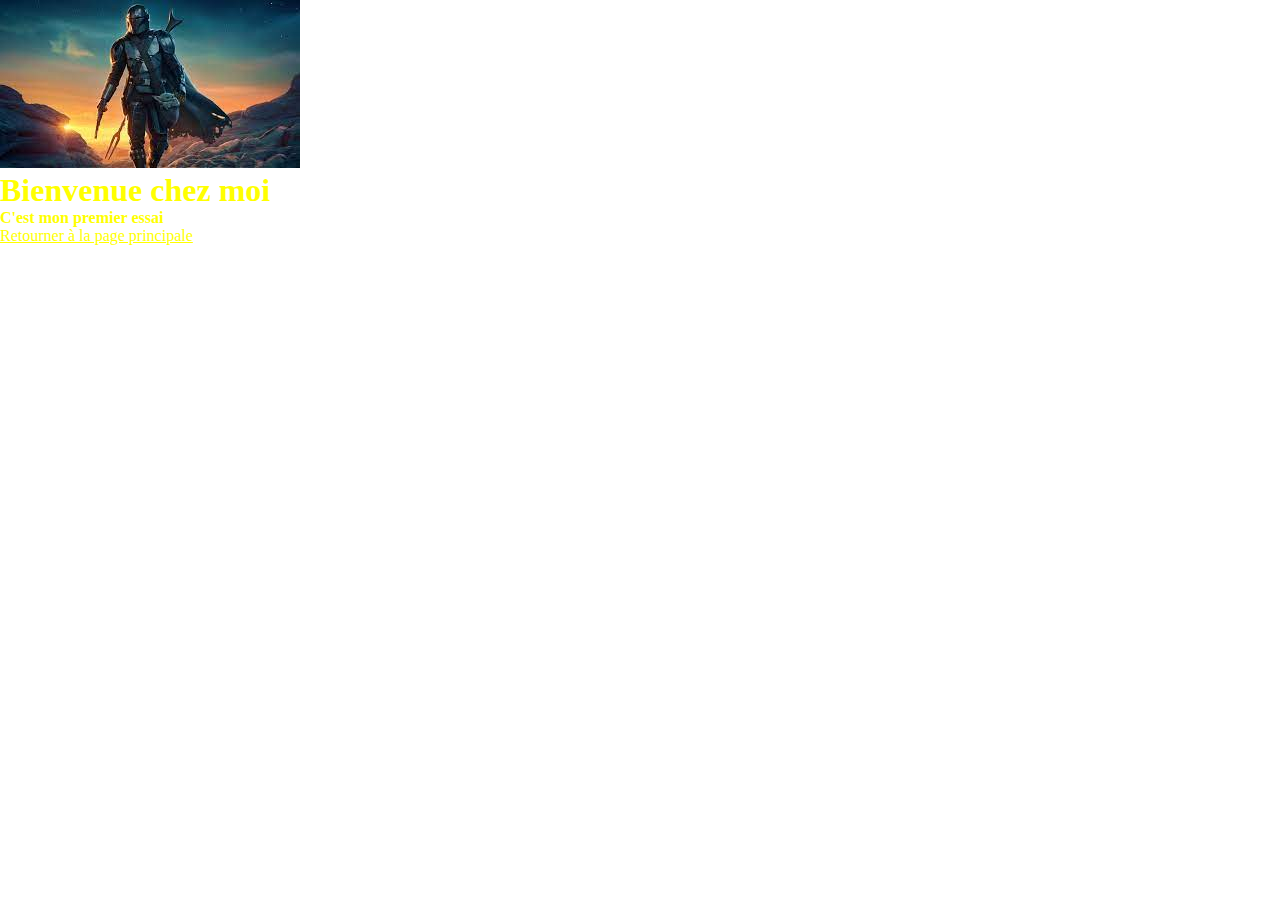
<file: deux.html>
<!doctype html>
<html>
   <link rel="stylesheet" href="style.css" >
   <meta charset="utf-8">
   <head>
      
      <img src="images/themandalorian.jpeg" title="themandalorian" alt="avatar">
       <title>Ma premiere page</title>
   </head>
   <body>
      <h1>Bienvenue chez moi</h1>
      <p><b>C'est mon premier essai</b></p>
      <a href="index.html">Retourner à la page principale</a>
   </body>
</html>
</file>
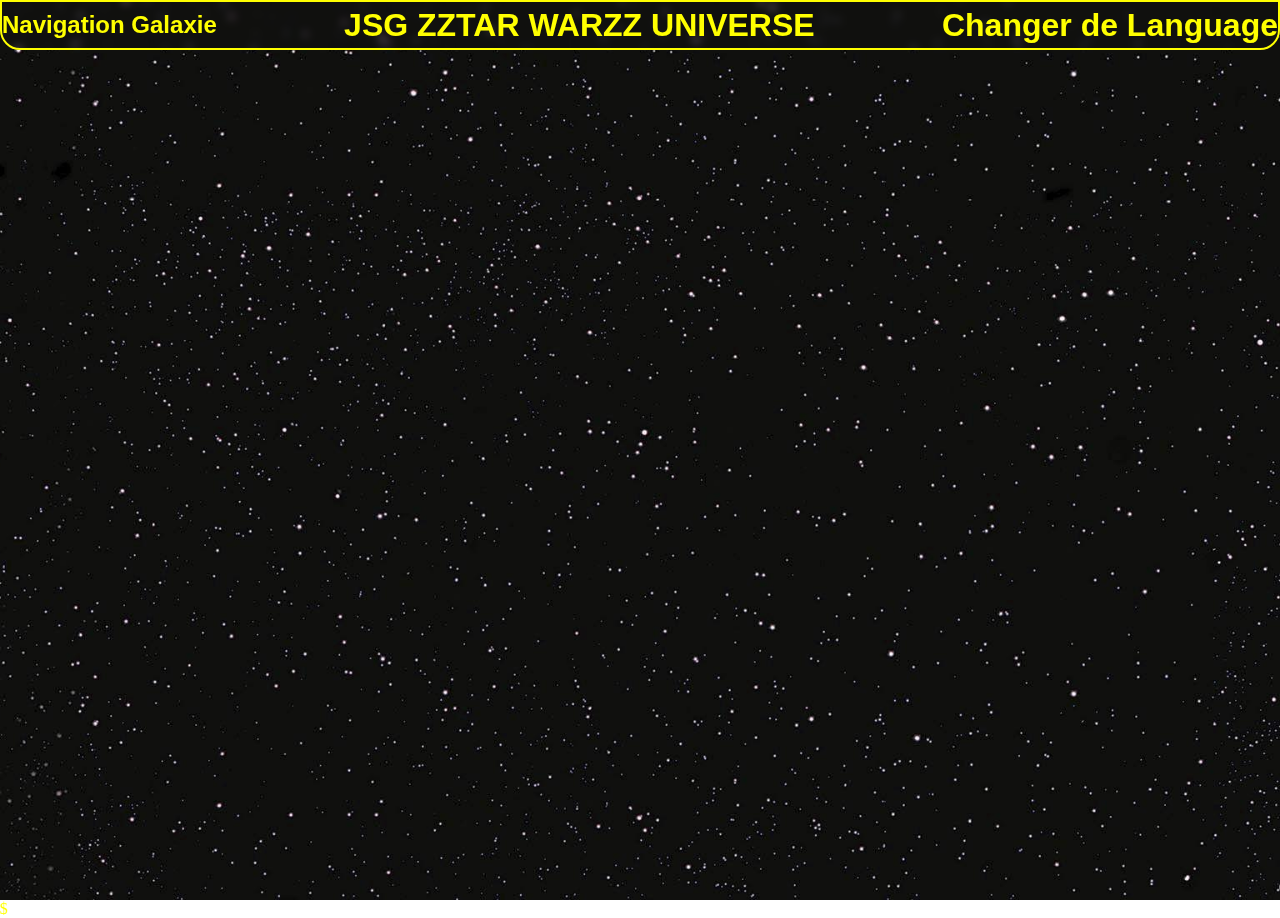
<file: home.html>
<!doctype html>
<html>
   <head>
      <meta charset="utf-8">
      <meta http-equiv="X-UA-Compatible" content="IE=edge">
      <meta name="viewport" content="width=device-width,initial-scale=1.0">
      <link rel="stylesheet" href="stylesheet/mainstyle.css" >
      <link rel="stylesheet" href="stylesheet/homestyle.css">
      <title>Responsive Animated Login Form using HTML CSS</title>
   </head>
   <body>
      <div class="page_French">
         <section>
            
               <!-- Place in Body where you'd like intro to appear -->
               <!-- The Navigation BAR -->
               <div class="navbar">
                  <div class="Menu-planet-button-navbar">
                     <h2> <a href="#"> Navigation Galaxie</a></h2>
                  </div>
                  <center>
                     <div class="Title">
                        <h1> JSG ZZTAR WARZZ UNIVERSE </h1>
                     </div>
                  </center>
                  
                   
                   <div class="LanguageSelector">
                      <a href="./homebis.html"><h1>Changer de Language</h1></a>
                   </div>
                </div>
               
               <!-- button or link or whatever -->
               
                  <!--Main Menu redirecting to the planets-->   
                  <div class="boxplanets">
                     <div class="box">
                        <div class="Corrusant">
                           <center>
                              <a href="#">
                                 <h1>Corrusant</h1>
                              </a>
                           </center>
                        </div>
                     </div>
                     
                     <div class="box">
                        <div class="Naboo">
                           <center>
                              <a href="#">
                                 <h1>Naboo</h1>
                              </a>
                           </center>
                        </div>
                     </div>
                     <div class="box">
                        <div class="Scariff">
                           <center>
                              <a href="#">
                                 <h1>Scariff</h1>
                              </a>
                           </center>                        </div>
                     </div>
                     <div class="box">
                        <div class="Dathomir">
                           <center>
                              <a href="#">
                                 <h1>Dathomir</h1>
                              </a>
                           </center>                        </div>
                     </div>
                  </div>
            
         </section>
      </div>
      
      
      <!--importation de fichier et d'icons-->
      <audio id="Intromusic" src=""></audio>

      <script src="scriptmenuhome.js"> </script>
      
      
   </body>
$
</html>
</file>
<file: style.css>
/*******************************************************************************************/
/*     POLICE                                                                              */
/*******************************************************************************************/

*{
  margin: 0;
  padding: 0;
  box-sizing: border-box;
  color: yellow;
}

@font-face {
  font-family: 'Aurebesh';
  src: url('./fonts/galactic_basic/galbasic.ttf') format('truetype') ;
  /* font: size 10%;  */
  font-weight: 100;
}

@font-face {
  font-family: 'Aurebesh2';
  src: url('./fonts/galactic_basic/AurebeshEnglishRegular-rjeO.ttf') format('truetype') ;
  /* font-size: 10%; */
}
.page_French{
  font-family: "Droid Sans", arial, verdana, sans-serif;
}

.page_Aurebesh{
  font-family: 'Aurebesh';
}
.page_Aurebesh2{
  font-family: 'Aurebesh2';
}
/* .PoliceAurebesh.active {
  transition: transform .18s ease;
  transform: font-family 'Aurebesh';
}

.PoliceAurebesh2.active {
  transition: transform .18s ease;
  transform: font-family 'Aurebesh2';
} */

/*******************************************************************************************/
/*     Main                                                                                */
/*******************************************************************************************/
section {
  display: flex;
  justify-content: center;
  align-items: center;
  min-height: 100vh;
  background: url('images/fond\ etoilé.jpg') no-repeat;
  background-size: cover;
  background-position: center;
  animation: animationfd 5s linear infinite;
}

/* img{
  border-image-width: auto;
} */

.navbar{
  position: fixed;
  top: 0;
  left: 0;
  width: 100%;
  height: 50px;
  align-items: center;
  justify-content: space-between ;
  background-color: transparent;
  backdrop-filter: blur(5px);
  border-bottom-left-radius: 20px;
  border-bottom-right-radius: 20px;
  border: 1px solid yellow;
  display: flex; 
}
.login-button-navbar{
  position: relative;
  justify-content: center;
}


/*******************************************************************************************/
/*     Box Login                                                                           */
/*******************************************************************************************/
.wrapper {
  opacity :1;
  transition-delay: 0.5s;
  transition: opacity 0.5s ease-in, height 0.5s ease-in;
  position: relative;
  width: 400px;
  height: 450px;
  background-color: transparent;
  border-radius: 30px;
  border: 2px solid yellow;
  display: flex;
  justify-content: center;
  align-items: center;
  backdrop-filter: blur(3px);
  box-shadow: 0 0 30px black;
  overflow: hidden;
  transition: height .2s ease ;
}
.form-box h2{
  font-size: 3em;
  color: yellow;
  text-align: center;
  /* justify-content: center;
  align-items: center; */
}
.form-box{
  position: absolute;
  
}

.input-box {
  position: relative;
  width: 320px;
  margin: 30px 0;
  border-bottom: 2px solid;
}

.input-box label {
  position: absolute;
  top: 50%;
  left: 5px;
  transform: translateY(-50%);
  font-size: 1em;
  pointer-events: none;
  transition: .5s;
}

.input-box input:focus~label,
.input-box input:valid~label {
  top: -6px;
}

.input-box input {
  width: 100%;
  height: 50px;
  background: transparent;
  border: none;
  outline: none;
  font-size: 1em;
  color: black;
  padding: 0 40px 0 5px;
}

.input-box .icon {
  position: absolute;
  right: 10px;
  color: blue;
  font-size: 1.5em;
  line-height: 60px;
}

.remember-forgot {
  color: yellow;
  margin: -15px 0 15px;
  font: 1em;
  display: flex;
  justify-content: space-between;
}

.remember-forgot label input{
  margin-right: 3px;
  color: yellow;
}

.remember-forgot a {
  text-decoration: none;
  color: yellow;
}

.remember-forgot a :hover {
  text-decoration: underline;
}

button {
  width: 100%;
  height: 40px;
  background: white;
  border: none;
  outline: none;
  border-radius: 40px;
  cursor: pointer;
  font-size: 1.2em;
  color: black;
  font-weight: 500;
}

.register-link {
  color: white;
  font-size: 1em;
  text-align: center;
  margin: 25px 0 10px;
}

.register-link p a {
  color: white;
  text-decoration: none;
  font-weight: 600;
}

.register-link p a:hover {
  text-decoration: underline;
}

.login-link {
  color: white;
  font-size: 1em;
  text-align: center;
  margin: 25px 0 10px;
}

.login-link p a {
  color: white;
  text-decoration: none;
  font-weight: 600;
}

.login-link p a:hover {
  text-decoration: underline;
}


/*******************************************************************************************/
/*     Box Login  Animation                                                                */
/*******************************************************************************************/

.wrapper.invisible{
  /* visibility: hidden; */
  display: none;
}

.star-wars-intro.invisible{
  opacity: 0;
  min-height: 0%;
  transition: opacity 0.5s ease-out, min-height 0.5s ease-out;
  display: none;
}

.wrapper.active {
  height: 450px;
}

.wrapper .form-box{
  width: 100%;
  padding: 40px;
}

/* switch de fenetre entre login and register */

.wrapper .form-box.login {
  transition: transform .18s ease;
  transform: translateX(0);
  /* display: none; */
}

.wrapper.active .form-box.login {
  transition: none;
  transform: translateX(-400px);
}

.wrapper .form-box.register {
  transition: none;
  transform: translateX(400px);
}

.wrapper.active .form-box.register {
  transition: transform .18s ease;
  transform: translateX(0);
}

/* @media (max-width:360px){
  .form-box{
    width: 100%;
    height: 100vh;
    border: none;
    border-radius: 0px;
  }
  .input-box{
    width: 290px;
  }
} */
/*
Name: StarWarsIntro.css
URI: polarnotion.github.io/starwarsintro
Author: Polar Notion
Author URI: http://polarnotion.com/
Description: A simple CSS library for creating a Star Wars Intro Crawl. May the Force be with you.
Version: 1.0
*/

body, html{
  height: 100%;
  min-height: 100vh;
  margin: 0px;
}

/*******************************************************************************************/
/*     ANIMATION STARWARS G2N2RIQUE                                                        */
/*******************************************************************************************/

.star-wars-intro {
  /* background: url("img/stars-bg.jpg") center center; */
  width: 100%;
  height: 100%;
  font-family: "Droid Sans", arial, verdana, sans-serif;
  font-weight: 700;
  color: #EBD71C;
  background-color: transparent;
  overflow: hidden;
  position: fixed ;
  left: 0;
  top: 0;
  
}

.star-wars-intro p.intro-text {
  position: relative;
  max-width: 16em;
  font-size: 200%;
  font-weight: 400;
  margin: 20% auto;
  color: #4ee;
  opacity: 0;
  z-index: 1;
  text-align: center;
  -webkit-animation: intro 2s ease-out;
  -moz-animation: intro 2s ease-out;
  -ms-animation: intro 2s ease-out;
  -o-animation: intro 2s ease-out;
  animation: intro 2s ease-out;
}

.star-wars-intro .main-content{
  margin-left: auto;
  margin-right: auto;
  position: absolute;
  z-index: 3;
  width: 98%;
  height: 50em;
  bottom: 0;
  font-size: 80px;
  font-weight: bold;
  text-align: justify;
  overflow: hidden;
  transform-origin: 50% 100%;
  transform: perspective(350px) rotateX(25deg);
}

.star-wars-intro .main-content:after {
  position: absolute;
  content: ' ';
  top: 0;
  bottom: 60%;
  background-image: linear-gradient(top, rgba(0,0,0,1) 0%, transparent 100%);
  pointer-events: none;
}

.star-wars-intro .space-button {
  color: #EBD71C;
  border: 12px solid #EBD71C;
  padding: 20px;
  background: transparent;
  text-decoration: none;
  margin: 0 auto;
  display: block;
  text-align: center;
}

.star-wars-intro .space-button:hover {
  background-color: #D2BE03;
  border-color: #D2BE03;
  color: black;
}

.star-wars-intro .space-button:active,
.star-wars-intro .space-button:focus {
  background-color: #B8A40A;
  border-color: #B8A40A;
  color: black;
}

.star-wars-intro .title-content {
  position: absolute;
  top: 100%;
  animation: scroll 120s linear 4s forwards;
}

.star-wars-intro .title-content > .content-header {
  text-align: center;
}

/* Main Image Styles */

.star-wars-intro .main-logo {
  position: absolute;
  width: 2.6em;
  left: 50%;
  top: 20vh;
  font-size: 10em;
  text-align: center;
  margin-left: -1.3em;
  line-height: 0.8em;
  letter-spacing: -0.05em;
  color: #000;
  text-shadow: -2px -2px 0 #EBD71C, 2px -2px 0 #EBD71C, -2px 2px 0 #EBD71C, 2px 2px 0 #EBD71C;
  opacity: 0;
  z-index: 1;
  -webkit-animation: logo 5s ease-out 2.5s;
  -moz-animation: logo 5s ease-out 2.5s;
  -ms-animation: logo 5s ease-out 2.5s;
  -o-animation: logo 5s ease-out 2.5s;
  animation: logo 5s ease-out 2.5s;
}

.star-wars-intro .main-logo > img {
  max-width: 100%;
}

@-webkit-keyframes intro {
  0% { opacity: 1; }
  90% { opacity: 1; }
  100% { opacity: 0; }
}

@-moz-keyframes intro {
  0% { opacity: 1; }
  90% { opacity: 1; }
  100% { opacity: 0; }
}

@-ms-keyframes intro {
  0% { opacity: 1; }
  90% { opacity: 1; }
  100% { opacity: 0; }
}

@-o-keyframes intro {
  0% { opacity: 1; }
  90% { opacity: 1; }
  100% { opacity: 0; }
}

@keyframes intro {
  0% { opacity: 1; }
  90% { opacity: 1; }
  100% { opacity: 0; }
}


@-webkit-keyframes logo {
  0% { -webkit-transform: scale(1); opacity: 1; }
  50% { opacity: 1; }
  100% { -webkit-transform: scale(0.1); opacity: 0; }
}

@-moz-keyframes logo {
  0% { -moz-transform: scale(1); opacity: 1; }
  50% { opacity: 1; }
  100% { -moz-transform: scale(0.1); opacity: 0; }
}

@-ms-keyframes logo {
  0% { -ms-transform: scale(1); opacity: 1; }
  50% { opacity: 1; }
  100% { -ms-transform: scale(0.1); opacity: 0; }
}

@-o-keyframes logo {
  0% { -o-transform: scale(1); opacity: 1; }
  50% { opacity: 1; }
  100% { -o-transform: scale(0.1); opacity: 0; }
}

@keyframes logo {
  0% { transform: scale(1); opacity: 1; }
  50% { opacity: 1; }
  100% { transform: scale(0.1); opacity: 0; }
}

@keyframes scroll {
  0% { top: 100%; }
  100% { top: -170%; }
}

@media screen and (max-width: 720px) {
  .star-wars-intro .main-content {
    font-size: 35px;
  }
  .star-wars-intro .title-content {
    position: absolute;
    top: 100%;
    animation: scroll 100s linear 4s forwards;
  }
  .form-box{
    width: 100%;
    height: 100vh;
    border: none;
    border-radius: 0px;
  }
  .input-box{
    width: 290px;
  }
}
</file>
<file: stylesheet/mainstyle.css>
/*******************************************************************************************/
/*     POLICE                                                                              */
/*******************************************************************************************/

*{
  margin: 0;
  padding: 0;
  box-sizing: border-box;
  color: yellow;
}

@font-face {
  font-family: 'Aurebesh';
  src: url('../fonts/galactic_basic/galbasic.ttf') format('truetype') ;
  /* font: size 10%;  */
  font-weight: 100;
}

@font-face {
  font-family: 'Aurebesh2';
  src: url('../fonts/galactic_basic/AurebeshEnglishRegular-rjeO.ttf') format('truetype') ;
  /* font-size: 10%; */
}
.page_French{
  font-family: "Droid Sans", arial, verdana, sans-serif;
}

.page_Aurebesh{
  font-family: 'Aurebesh';
}
.page_Aurebesh2{
  font-family: 'Aurebesh2';
}
/* .PoliceAurebesh.active {
  transition: transform .18s ease;
  transform: font-family 'Aurebesh';
}

.PoliceAurebesh2.active {
  transition: transform .18s ease;
  transform: font-family 'Aurebesh2';
} */

/*******************************************************************************************/
/*     Main                                                                                */
/*******************************************************************************************/
section {
  display: flex;
  justify-content: center;
  align-items: center;
  min-height: 100vh;
  background: url('../images/fond\ etoilé.jpg') no-repeat;
  background-size: cover;
  background-position: center;
  animation: animationfd 5s linear infinite;
}

/* img{
  border-image-width: auto;
} */

.navbar{
  position: absolute;
  z-index: 10;
  top: 0;
  left: 0;
  width: 100%;
  height: 50px;
  align-items: center;
  justify-content: space-between ;
  background-color: transparent;
  backdrop-filter: blur(5px);
  border-bottom-left-radius: 20px;
  border-bottom-right-radius: 20px;
  border: 2px solid yellow;
  display: flex; 
}


.LanguageSelector a{
  text-decoration: none;
}
.LanguageSelector a :hover{
  font-size :120%;
}



@media (max-width:360px){
  .form-box{
    width: 100%;
    height: 100vh;
    border: none;
    border-radius: 0px;
  }
  .input-box{
    width: 290px;
  }
  .boxplanets{
    width: 50px;
  }
}


body, html{
  height: 100%;
  min-height: 100vh;
  margin: 0px;
}
</file>
<file: stylesheet/homestyle.css>
.Menu-planet-button-navbar a{
    text-decoration: none;  
}

/* Style graphique de la fentre */

.boxplanets{
    position: absolute;
    top: -350px;
    left: 0;
    height: 30%;
    width: 10%;
    z-index: 5;
    align-items: center;
    justify-content: center;
    justify-content: space-between;
    padding: 10px ;
    background-color: black;
    backdrop-filter: blur(5px);
    box-shadow: 0 0 30px black;
    border: 2px solid yellow;
    border-bottom-right-radius:20px;
    overflow: hidden;
    display: flex;
    flex-direction:column; 
}

/* .boxplanets.init{
    transition: none;
    transform: translateY(400px);
} */

.box{
    position: relative;
    height: 100%;
    width:100%;
    padding-top: 5px;
    /* border-top: 2px solid yellow; */
    border-bottom: 3px solid yellow;
    overflow: hidden;
    justify-content: center;
    align-items: center;
}
.box a {
    text-decoration: none;
}
.box.Dathomir{
    border-bottom: remove;
    /* d'après le tib il faut définir 
    une class spécial pour cet box */
}
.box.Corrusant{
    position: relative;
    top:-100px;

}
.box.Naboo{
    position: relative;
    top:-100px;
    
}
.box.Scariff{
    position: relative;
    top:-100px;
    
}
.box.Dathomir{
    position: relative;
    top:-100px;
    
}
/* Transition ouverture et fermeture du menu */
.boxplanets.active{
    transition: transform .5s ease;
    transform: translateY(400px);
}
.boxplanets.invisible{
    transition: transform .5s ease;
    transform: translateY(-400px);
}

.box.Corrusant.invisible{
    transition: transform .5s ease;
    transform: translateY(-100px);
}
.box.Naboo.invisible{
    transition: transform .5s ease;
    transform: translateY( -100px);
}
.box.Scariff.invisible{
    transition: transform .5s ease;
    transform: translateY( -100px);
}
.box.Dathomir.invisible{
    transition: transform .5s ease;
    transform: translateY( -100px);
}


.box.Corrusant.active{
    transition: transform .5s ease;
    transform: translateY(100px);
}
.box.Naboo.active{
    transition: transform .5s ease;
    transform: translateY( 100px);
}
.box.Scariff.active{
    transition: transform .5s ease;
    transform: translateY( 100px);
}
.box.Dathomir.active{
    transition: transform .5s ease;
    transform: translateY( 100px);
}

/* affichage de l'image correspondant
 a la planete en passant la souris 
 sur son nom */
.box.Corrusant a :hover{
    transition: opacity .5s ease;
    
}
.box.Naboo a :hover{
    transition: opacity .5s ease;
    
}
.box.Scariff a :hover{
    transition: opacity .5s ease;
    
}
.box.Dathomir a :hover{
    transition: opacity .5s ease;
    
}
</file>
